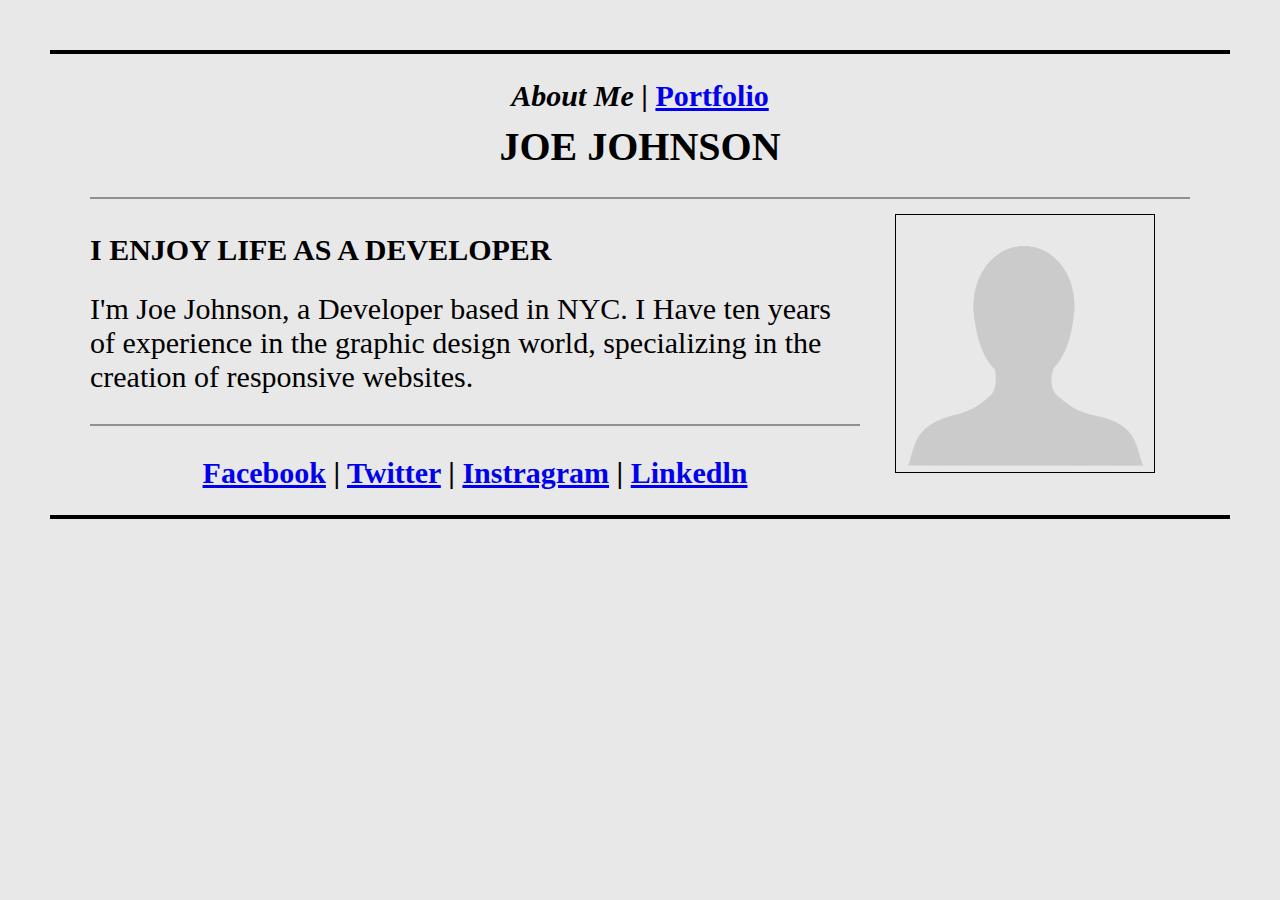
<file: pages/about.html>
<!DOCTYPE html>
<html>
	<head> 
		<title>About Me</title>
		<link rel="stylesheet" type="text/css" href="../css/index.css">
	</head>

	<body>
		<div class = "about_container">
			<div class="main"> 
				<h2>
					<span class ="about">
						<i>About Me</i> | <a href="portfolio.html">Portfolio</a>
					</span>	
				</h2>
				<h1>JOE JOHNSON</h1>
			</div>
			<div class="per">									
				<div class="perInfo">
					
					<h2 class = "sub_heading">I ENJOY LIFE AS A DEVELOPER</h2>
					<span class = "perDesc">
						I'm Joe Johnson, a Developer based in NYC. I Have ten years of experience in the graphic design world, specializing in the creation of responsive websites.
					</span>
					<div class="bottom_pad"></div>
					
					<div class="main"> 					
							<h2 >
								<a href="https://www.facebook.com/" class="socialmedia" target="_blank">Facebook</a> | <a href="https://twitter.com/" class="socialmedia" target="_blank">Twitter</a> | <a href="https://www.instagram.com/" class="socialmedia" target="_blank">Instragram</a> | <a href="https://www.linkedin.com/" class="socialmedia" target="_blank">Linkedln</a>
							</h2>	
						
					</div>
				</div>
					
					
				<div class="imgBox" ><img src="../images/person_placeholder.png"></div>
				<div class= "clear_both"></div>
			</div>

		</div>
	</body>
<html>
</file>
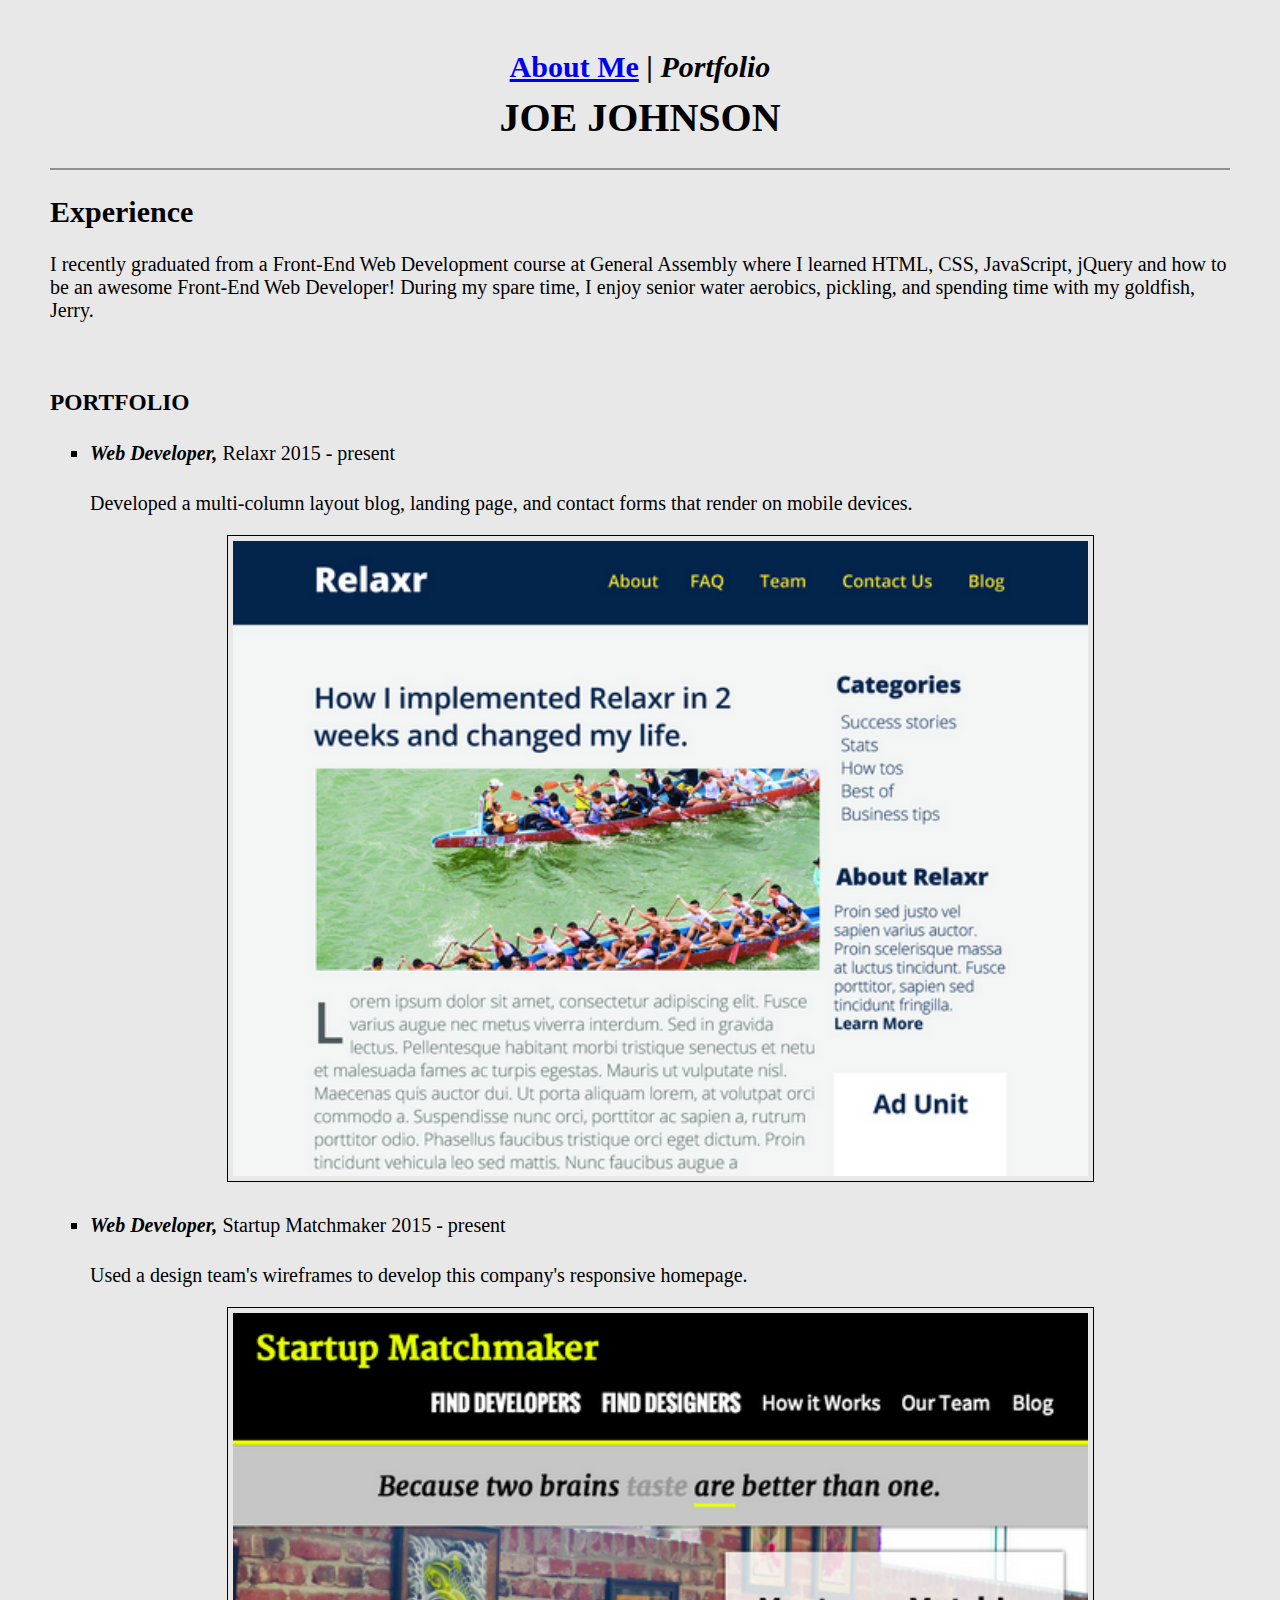
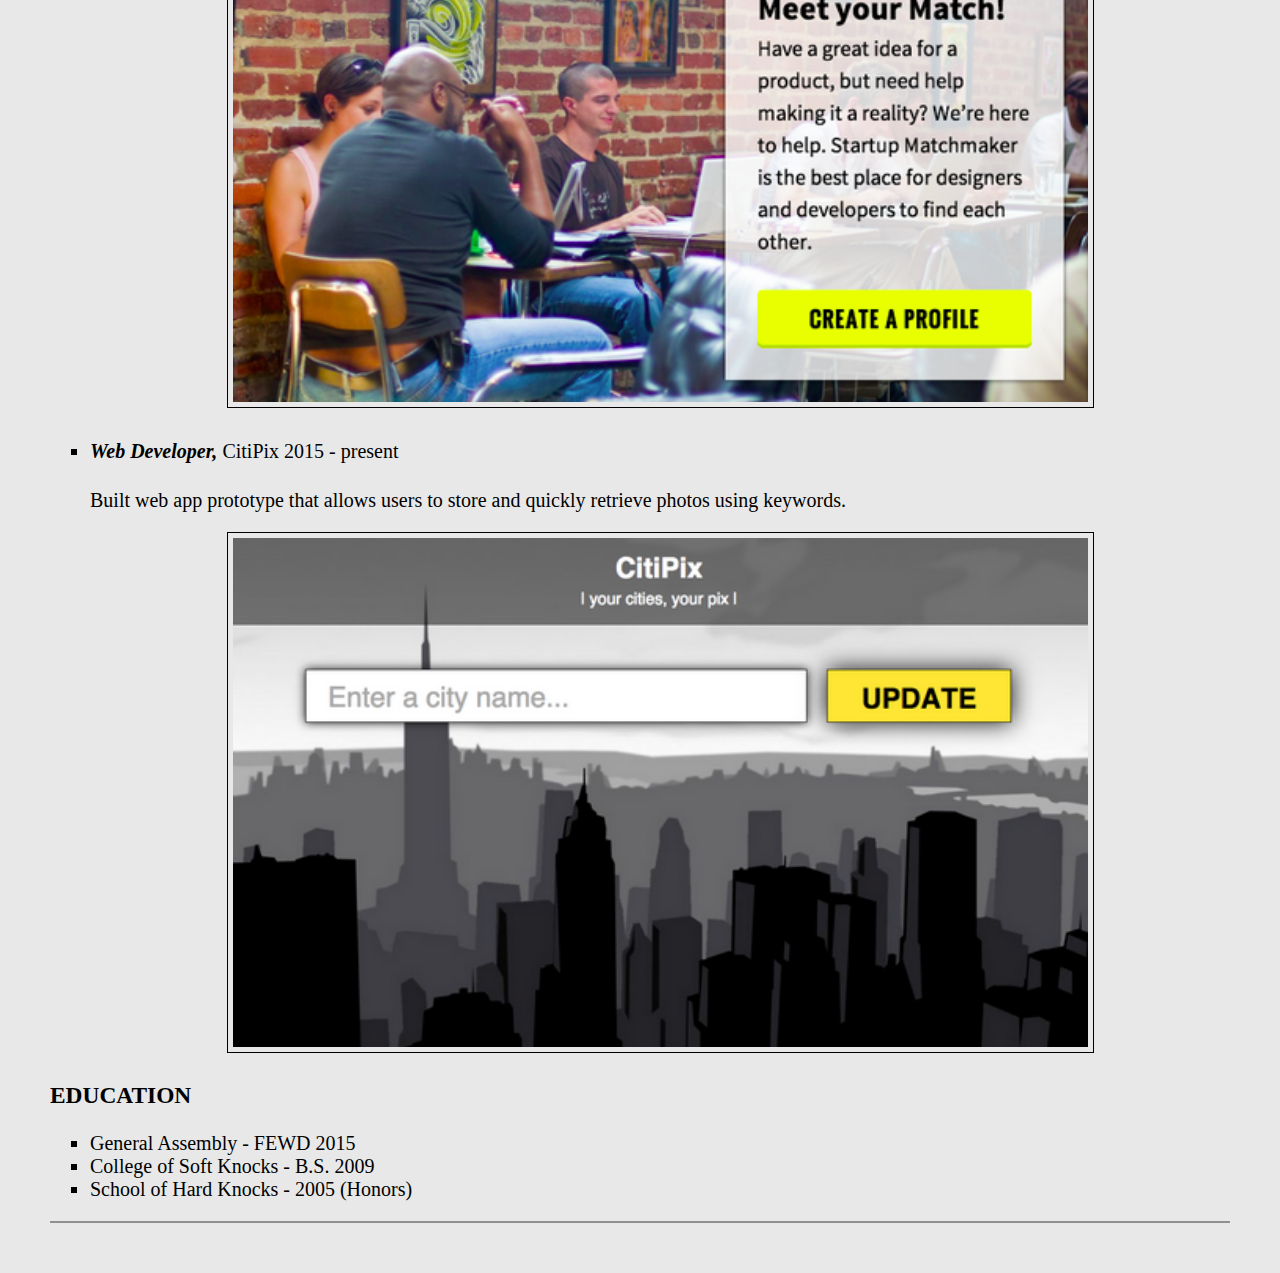
<file: pages/portfolio.html>
<!DOCTYPE html>
<html>

	<head> 
		<title>Portfolio</title>
		<link rel="stylesheet" type="text/css" href="../css/index.css">
	</head>

	<body>
		
		<div class="main"> 
			<h2>
				<span class ="about">
					<a href="about.html">About Me</a> | <i>Portfolio</i>
				</span> 
			</h2>
			<h1>JOE JOHNSON</h1>
		</div>	

		<div class="container">
		<div>
			<h2>Experience</h2>
			<p><span>I recently graduated from a Front-End Web Development course at General Assembly where I learned HTML, CSS, JavaScript, jQuery and how to be an awesome Front-End Web Developer! During my spare time, I enjoy senior water aerobics, pickling, and spending time with my goldfish, Jerry.</span></p>
		</div>

		<div>
			<br>
			<h3 class ="sub_heading">PORTFOLIO</h3>
		</div>

		<div>			
			<ul>
				<li>
					<div>
						<h4>
							<span class = "job_title">Web Developer,</span> 
							<span class = "job_company">Relaxr 2015 - present</span>
						</h4>
						<span>Developed a multi-column layout blog, landing page, and contact forms that render on mobile devices.</span>
					</div>	
					<div class="image">
						<img src="../images/relaxr_deliverable.png">
					</div>
				</li>	
			
				<li>
					<div>						
							<h4>
								<span class = "job_title">Web Developer,</span>
								<span class = "job_company">Startup Matchmaker 2015 - present</span>
							</h4>
							
							<span>Used a design team's wireframes to develop this company's responsive homepage.</span>

					</div>
					<div class="image">
						<img src="../images/startup_matchmaker_deliverable.png">
					</div>	
				</li>

				<li>
					<div>
							<h4>
								<span class = "job_title">Web Developer, </span> 
								<span class = "job_company"> CitiPix 2015 - present </span>
							</h4>
							<span>Built web app prototype that allows users to store and quickly retrieve photos using keywords.</span>
					</div>
					<div class="image">
						<img src="../images/citipix_deliverable.png">
					</div>
				</li>
			</ul>	
		</div>
		
		<div>
			<h3>EDUCATION</h3>
			<ul>
				<li>General Assembly - FEWD 2015</li>
				<li>College of Soft Knocks - B.S. 2009</li>
				<li>School of Hard Knocks - 2005 (Honors)</li>
			</ul>
		</div>

	</body>

</html>
</file>
<file: css/index.css>
body {
	font-color: #000000;
	font-family: "Times New Roman", Times, serif;
	background-color: #E8E8E8;
	padding: 0px;
	margin: 50px;
	font-size: 20px;
}

ul {
    list-style-type: square;
}

h1 {
	margin-top: -15px;
}

h3 {
    font-family: "San Serif";
}

.about {
	font-style: normal;
	padding: 10px; 
}

.main {
	text-align: center;
}

.image {
	text-align: center;
	  padding-top: 20px;
}

.image img {
	border: 1px solid #000000;
	width: 75%;
	padding: 5px;
}

.job_title {
	font-style: italic;
}
.job_company {
	font-weight: normal;
}

.per{
	position:relative;
	border-top: 2px solid #909090;
	margin: 0 40px;
}

.perDesc{
	font-size: 30px;
	margin-bottom: 15px;
}

.socialmedia{
	text-decoration: underline;
}

.bottom_pad {
	margin-top: 30px;
	margin-bottom: 30px;
	border-bottom: 2px solid #909090;
}

.perInfo{
	width: 70%;
	float:left;
	padding-top: 10px;
}

.imgBox{
	width:30%;
	float:left;
	padding-top: 10px;	
}

.imgBox img{
	width: 75%;
	border: 1px solid;
	padding: 5px;
	margin-left: 35px;
  	margin-bottom: 10px;
  	margin-top: 5px;
}

.clear_both{
	clear:both;
}
.container{
	border-top: 2px solid #909090;
	border-bottom: 2px solid #909090;
}

.about_container {
	border-top: 4px solid #000000;
	border-bottom: 4px solid #000000;
}

.sub_heading {
	font-family:Lucida Console;
}
</file>
